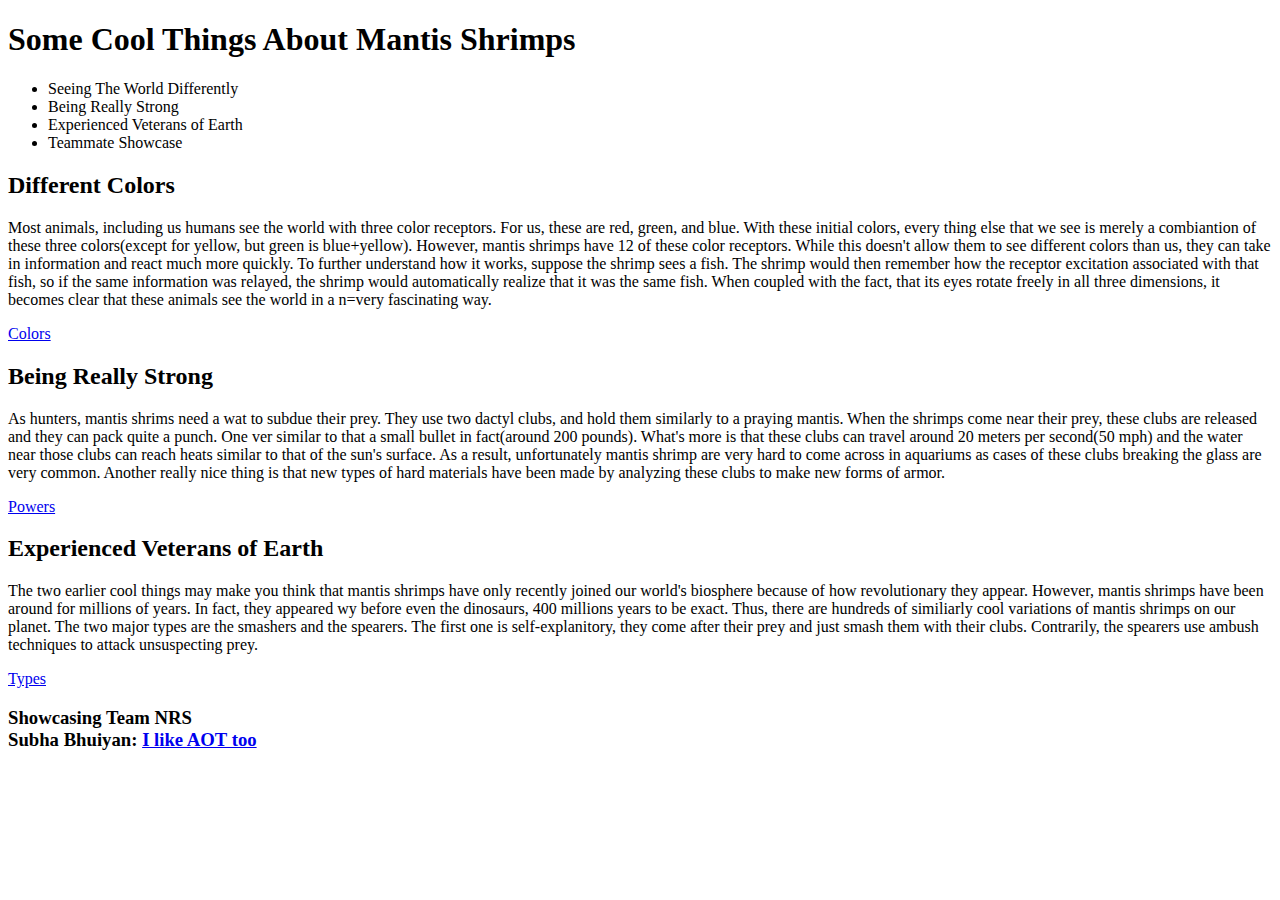
<file: index.html>
<!DOCTYPE html>
  <!--
     Nicholas Tarsis
     IntroCS pd05 sec08
     HW03 -- Thank you for coming to my TED talk
     2021-02-09
-->
<html>
  <head>
    <meta charset="utf-8">
    <title>HW 3</title>
  </head>
  <body>
    <h1>
      Some Cool Things About Mantis Shrimps
    </h1>
	
	<ul>
		<li>Seeing The World Differently</li>
		<li>Being Really Strong</li>
		<li>Experienced Veterans of Earth</li>
		<li>Teammate Showcase</li>
	</ul>
	
	<h2>
		Different Colors
	</h2>
	
	<p>Most animals, including us humans see the world with three color receptors. For us, these are red, green, and blue.
	With these initial colors, every thing else that we see is merely a combiantion of these three colors(except for yellow, but green is blue+yellow).
	However, mantis shrimps have 12 of these color receptors. While this doesn't allow them to see different colors than us, they can take in information and react
	much more quickly. To further understand how it works, suppose the shrimp sees a fish. The shrimp would then remember how the receptor excitation associated with that fish, 
	so if the same information was relayed, the shrimp would automatically realize that it was the same fish. When coupled with the fact, that its eyes rotate freely in all 
	three dimensions, it becomes clear that these animals see the world in a n=very fascinating way.</p>
	
	<a href = https://www.livescience.com/42797-mantis-shrimp-sees-color.html#:~:text=Researchers%20have%20long%20known%20that,red%2C%20green%20or%20blue%20light.>Colors</a>
	
	<h2>
		Being Really Strong
	</h2>
	
	<p>As hunters, mantis shrims need a wat to subdue their prey. They use two dactyl clubs, and hold them similarly to a praying mantis. 
	When the shrimps come near their prey, these clubs are released and they can pack quite a punch. One ver similar to that a small bullet in fact(around 200 pounds).
	What's more is that these clubs can travel around 20 meters per second(50 mph) and the water near those clubs can reach heats similar to that of the sun's surface.
	As a result, unfortunately mantis shrimp are very hard to come across in aquariums as cases of these clubs breaking the glass are very common. Another really nice thing is
	that new types of hard materials have been made by analyzing these clubs to make new forms of armor.</p>
	
	<a href = https://www.sciencefocus.com/news/mantis-shrimp-clubs-could-inspire-a-new-generation-of-super-tough-materials/#:~:text=Mantis%20shrimp%20'clubs'%20inspire%20a%20new%20generation%20of%20super%20tough%20materials,-Two%20issues%20free&text=They%20may%20be%20little%20more,the%20force%20of%20rifle%20bullet.>Powers</a>
	
	<h2>
		Experienced Veterans of Earth
	</h2>
	
	<p>The two earlier cool things may make you think that mantis shrimps have only recently joined our world's biosphere because of how revolutionary they appear. 
	However, mantis shrimps have been around for millions of years. In fact, they appeared wy before even the dinosaurs, 400 millions years to be exact. Thus, there 
	are hundreds of similiarly cool variations of mantis shrimps on our planet. The two major types are the smashers and the spearers. The first one is self-explanitory, 
	they come after their prey and just smash them with their clubs. Contrarily, the spearers use ambush techniques to attack unsuspecting prey.</p>
	<a href = https://earthsky.org/earth/to-smash-or-to-spear-the-mantis-shrimp-dilemma#:~:text=Smashers%20hunt%20by%20leaving%20their,other%20hand%2C%20are%20ambush%20predators.>Types</a>
	
	<h3>
		Showcasing Team NRS
		<br>
		Subha Bhuiyan: <a href = https://subhabhuiyan.github.io/web/>I like AOT too</a>
	</h3>
	
	
		

   </body>
</html>
</file>
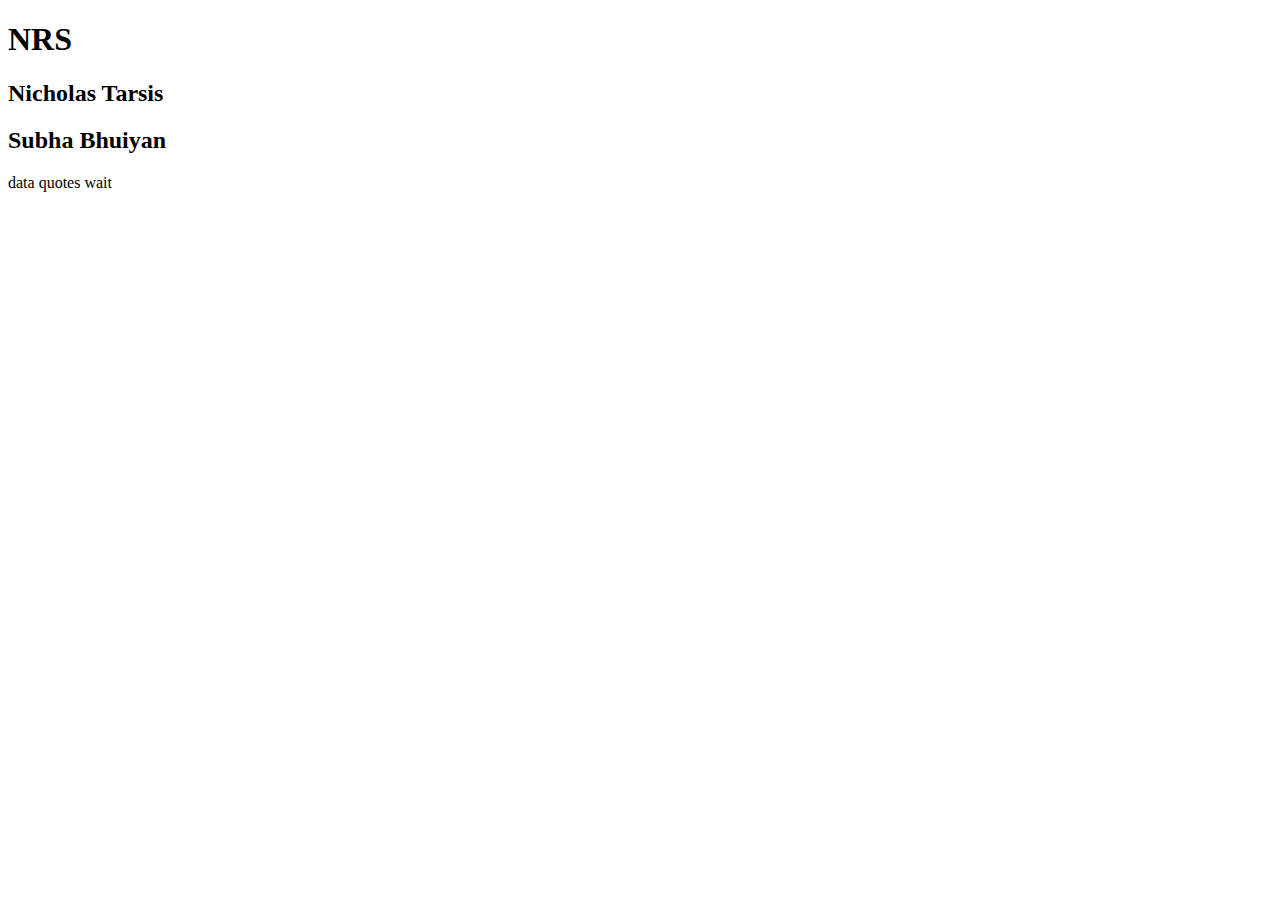
<file: foo.html>
<!DOCTYPE html>
  <!--
     Nicholas Tarsis
     IntroCS pd05 sec08
     HW02 -- Publishio
     2021-02-02
-->
<html>
  <head>
    <meta charset="utf-8">
    <title>Slinky</title>
  </head>
  <body>
    <h1>
      NRS
    </h1>

    <h2>
      Nicholas Tarsis
    </h2>

    <h2>
      Subha Bhuiyan
    </h2>
     
    data quotes wait
   </body>
</html>
</file>
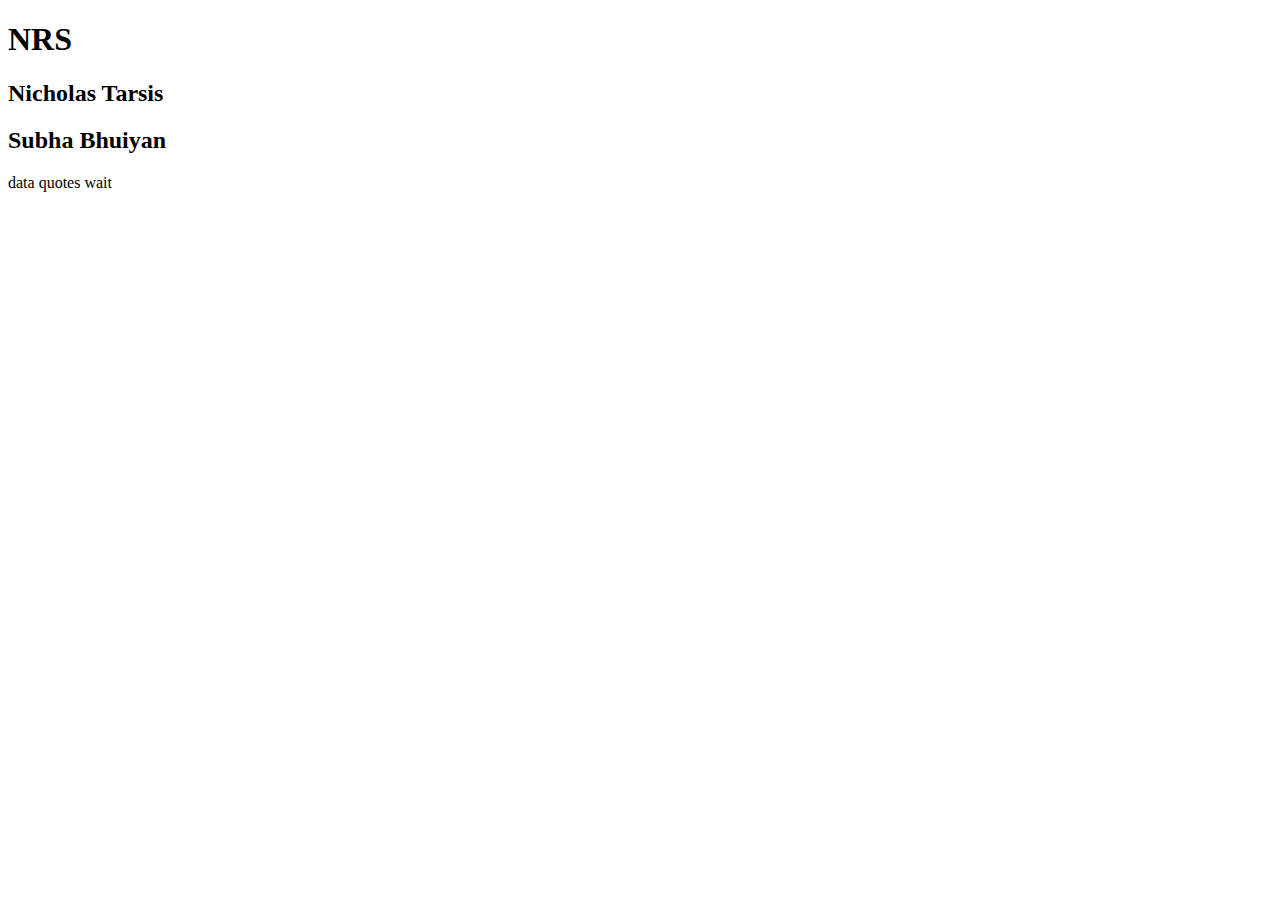
<file: index0.html>
<!DOCTYPE html>
  <!--
     Nicholas Tarsis
     IntroCS pd05 sec08
     HW02 -- Publishio
     2021-02-02
-->
<html>
  <head>
    <meta charset="utf-8">
    <title>Slinky</title>
  </head>
  <body>
    <h1>
      NRS
    </h1>

    <h2>
      Nicholas Tarsis
    </h2>

    <h2>
      Subha Bhuiyan
    </h2>
     
    data quotes wait
   </body>
</html>
</file>
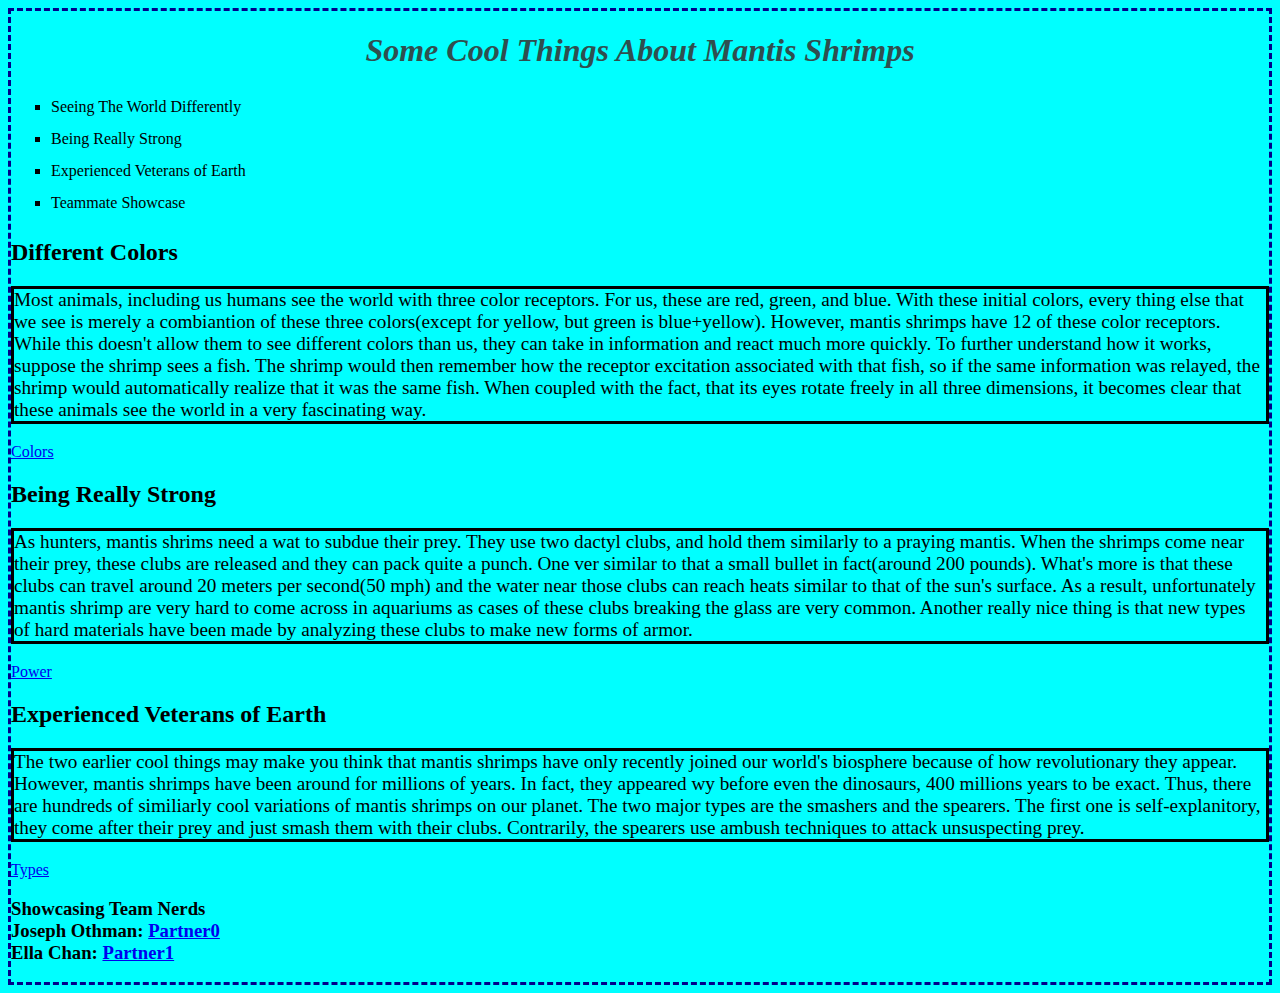
<file: talk.html>
<!DOCTYPE html>
  <!--
     Nicholas Tarsis
     IntroCS pd05 sec08
     HW05 -- Stuylin'
     2021-02-21
Originally HW 3
-->
<html>
  <head>
    <meta charset="utf-8">
    <link rel="stylesheet" href="main.css">
    <title>HW 3/5</title>
  </head>
  <body>
    <h1>
      Some Cool Things About Mantis Shrimps
    </h1>
	
	<ul>
		<li>Seeing The World Differently</li>
		<li>Being Really Strong</li>
		<li>Experienced Veterans of Earth</li>
		<li>Teammate Showcase</li>
	</ul>
	
	<h2>
		Different Colors
	</h2>
	
	<p>Most animals, including us humans see the world with three color receptors. For us, these are red, green, and blue.
	With these initial colors, every thing else that we see is merely a combiantion of these three colors(except for yellow, but green is blue+yellow).
	However, mantis shrimps have 12 of these color receptors. While this doesn't allow them to see different colors than us, they can take in information and react
	much more quickly. To further understand how it works, suppose the shrimp sees a fish. The shrimp would then remember how the receptor excitation associated with that fish, 
	so if the same information was relayed, the shrimp would automatically realize that it was the same fish. When coupled with the fact, that its eyes rotate freely in all 
	three dimensions, it becomes clear that these animals see the world in a very fascinating way.</p>
	
	<a href = https://www.livescience.com/42797-mantis-shrimp-sees-color.html#:~:text=Researchers%20have%20long%20known%20that,red%2C%20green%20or%20blue%20light.> Colors</a>
	
	<h2>
		Being Really Strong
	</h2>
	
	<p>As hunters, mantis shrims need a wat to subdue their prey. They use two dactyl clubs, and hold them similarly to a praying mantis. 
	When the shrimps come near their prey, these clubs are released and they can pack quite a punch. One ver similar to that a small bullet in fact(around 200 pounds).
	What's more is that these clubs can travel around 20 meters per second(50 mph) and the water near those clubs can reach heats similar to that of the sun's surface.
	As a result, unfortunately mantis shrimp are very hard to come across in aquariums as cases of these clubs breaking the glass are very common. Another really nice thing is
	that new types of hard materials have been made by analyzing these clubs to make new forms of armor.</p>
	
	<a href = https://www.sciencefocus.com/news/mantis-shrimp-clubs-could-inspire-a-new-generation-of-super-tough-materials/#:~:text=Mantis%20shrimp%20'clubs'%20inspire%20a%20new%20generation%20of%20super%20tough%20materials,-Two%20issues%20free&text=They%20may%20be%20little%20more,the%20force%20of%20rifle%20bullet.> Power</a>
	
	<h2>
		Experienced Veterans of Earth
	</h2>
	
	<p>The two earlier cool things may make you think that mantis shrimps have only recently joined our world's biosphere because of how revolutionary they appear. 
	However, mantis shrimps have been around for millions of years. In fact, they appeared wy before even the dinosaurs, 400 millions years to be exact. Thus, there 
	are hundreds of similiarly cool variations of mantis shrimps on our planet. The two major types are the smashers and the spearers. The first one is self-explanitory, 
	they come after their prey and just smash them with their clubs. Contrarily, the spearers use ambush techniques to attack unsuspecting prey.</p>
	  
	<a href = https://earthsky.org/earth/to-smash-or-to-spear-the-mantis-shrimp-dilemma#:~:text=Smashers%20hunt%20by%20leaving%20their,other%20hand%2C%20are%20ambush%20predators.> Types</a>
	
	<h3>
		Showcasing Team Nerds
		<br>
		Joseph Othman: <a href = https://JosephOthman.github.io/web/talk.html>Partner0</a>
	  	<br>
	  	Ella Chan: <a href = https://ellachan2042.github.io/web/talk.html>Partner1</a>
	</h3>
	
	
		

   </body>
</html>
</file>
<file: main.css>
/*
  Nicholas Tarsis
  IntroCS pd5 sec08
  HW5 -- Stuylin'
  2021-02-21
*/

/*Here, the top and largest heading heading will now have italic font, the heading will be clack, and it is now placed in the center of the webpage*/
h1 {
	font-style: italic;
	color: DarkSlateGrey;
	text-align: center;
}

/* Here, the paragraphs have a larger font, a solid border, and have normal letter spacing*/
p {
	font-size: larger;
	border: solid;
	letter-spacing: normal;
}

/* Here, the items in the list have a font of Time New Roman in the serif style for professionalism, a sqaure to indicate each item, and are more spread out with a line-hight of 2*/
li {
	font-family: "Times New Roman", Times, serif;
	list-style-type: square;
	line-height: 2;
}

/* Here, the body now has a backgorung color of Aqua and a dark blue border made up of dashes*/
body {
	background-color: Aqua;
  	border-color: DarkBlue;
  	border-style: Dashed;
}
</file>
